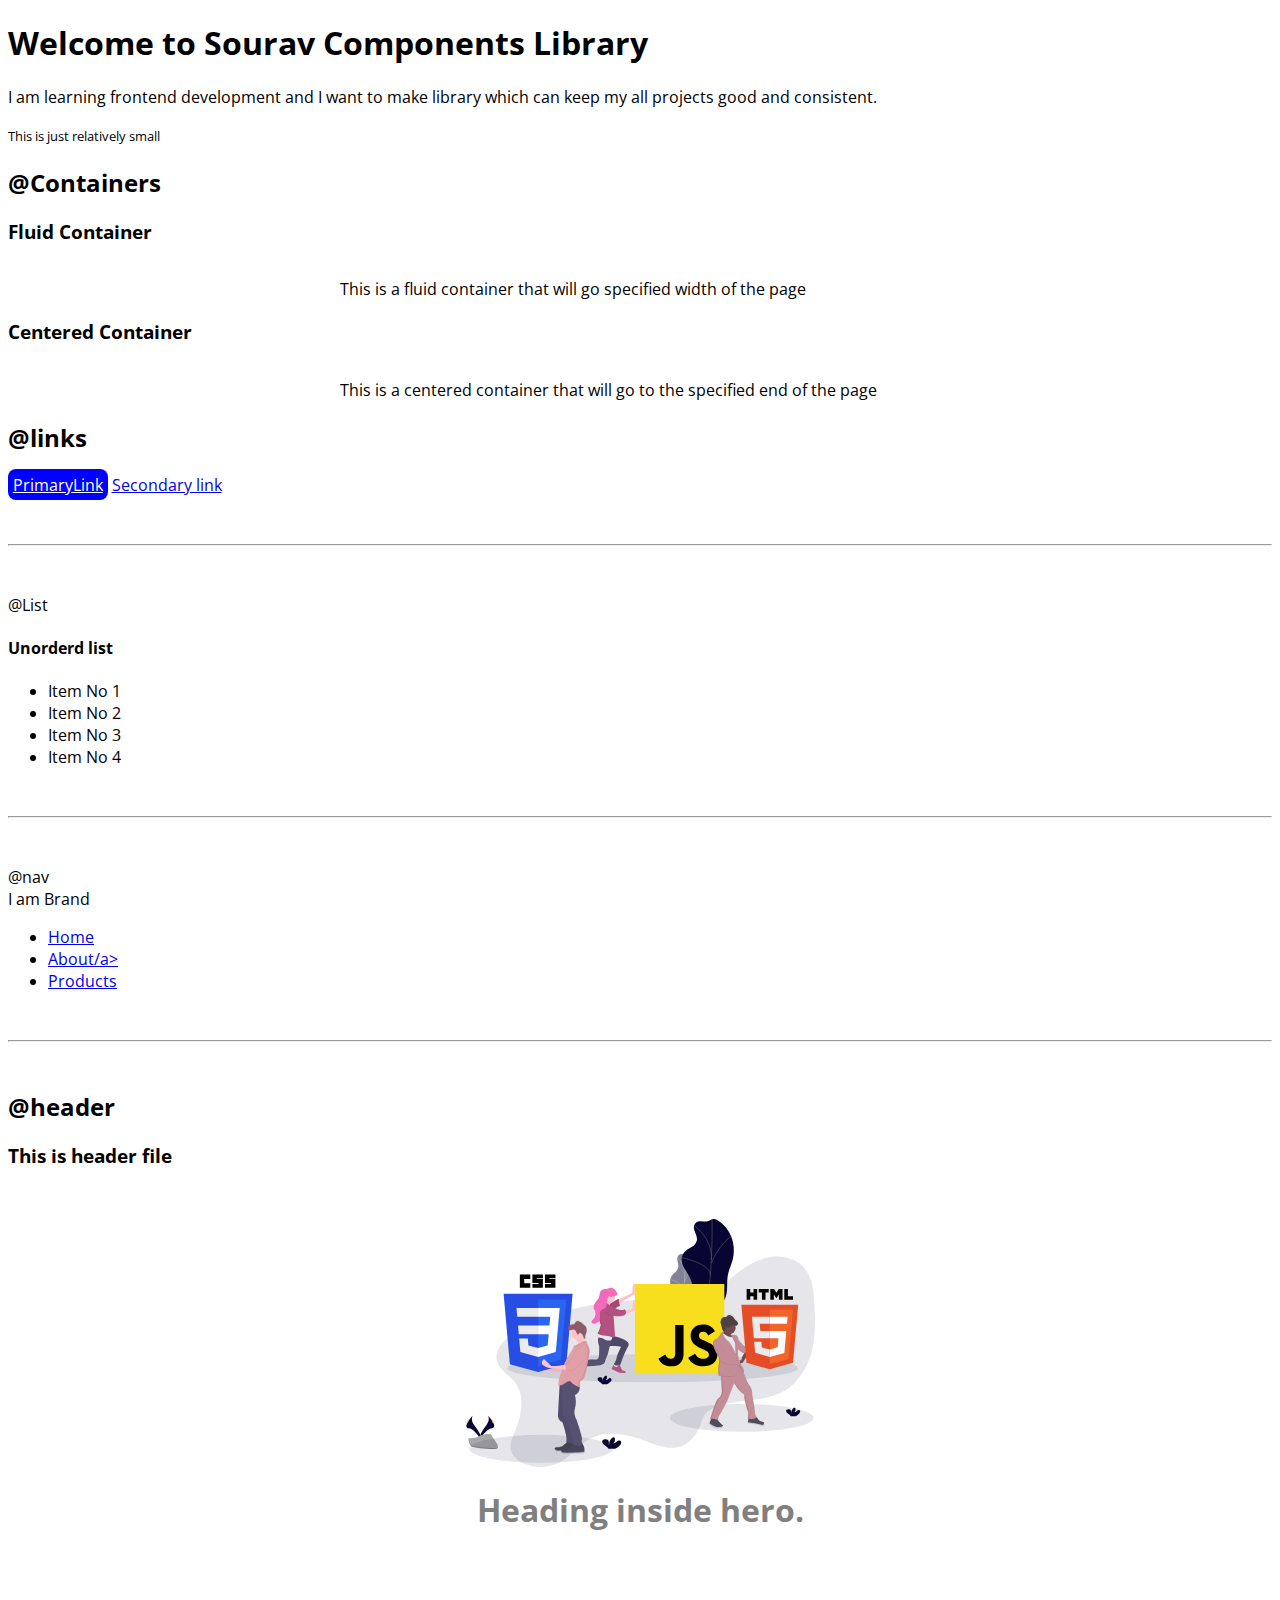
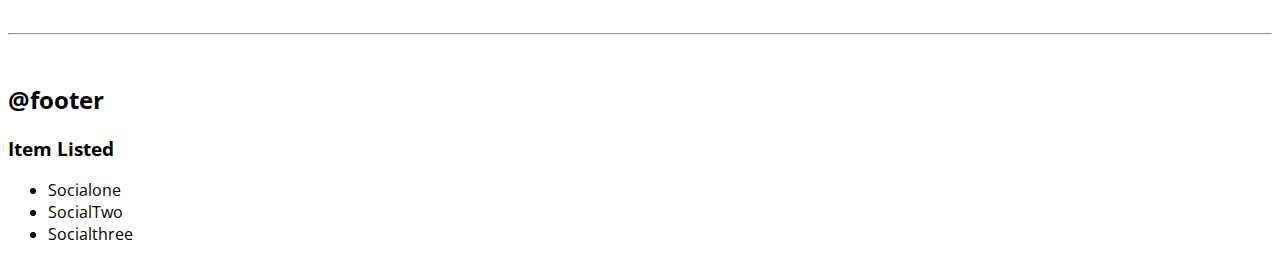
<file: index.html>
<!DOCTYPE html>
<html lang="en">
<head>
    <meta charset="UTF-8">
    <meta http-equiv="X-UA-Compatible" content="IE=edge">
    <meta name="viewport" content="width=device-width, initial-scale=1.0">
    <title>Document</title>

    <link href="style.css" rel="stylesheet">
</head>
<body>
    <h1> Welcome to Sourav Components Library</h1>
   <p>I am learning frontend development and I want to make library which can keep my all projects good and consistent.</p>
    <small>This is just relatively small</small>

    <h2>@Containers</h2>

    <h3>Fluid Container</h3>
    <div class="fluid-container">This is a fluid container that will go specified width of the page</div>
   
    <h3>Centered Container</h3>
    <div class="container">This is a centered container that will go to the specified end of the page</div>
    <h2>@links</h2>

    <a class="link"href="/">PrimaryLink</a>
        <a href="/">Secondary link</a>
        
    <hr>
    @List
    <h4>Unorderd list</h4>
    

    <ul>
        <li>Item No 1</li>
        <li>Item No 2</li>
        <li>Item No 3</li>
        <li>Item No 4</li>
         </ul>
         <hr>
         @nav
        
         <nav class="navigation">
            <div>I am Brand</div>
            <ul>
                <li>
                    <a href="/">Home</a>
                </li>
                <li>
                    <a href="/">About/a>
                </li>
                <li>
                    <a href="/">Products</a>
                </li>
            </ul>
         </nav>
         <hr>
        <h2>@header</h2> 
         <h3>This is header file</h3>

         <header class="hero">
            <img class="hero-img" src="images/project.svg">
            <h1 class="hero-heading">Heading inside hero.</h1>
         </header>

         <hr>
         <h2>@footer</h2>
         <footer>
            <h3>Item Listed</h3>
            <ul>
                <li>Socialone</li>
                <li>SocialTwo</li>
                <li>Socialthree</li>
            </ul>
         </footer>

</body>
</html>
</file>
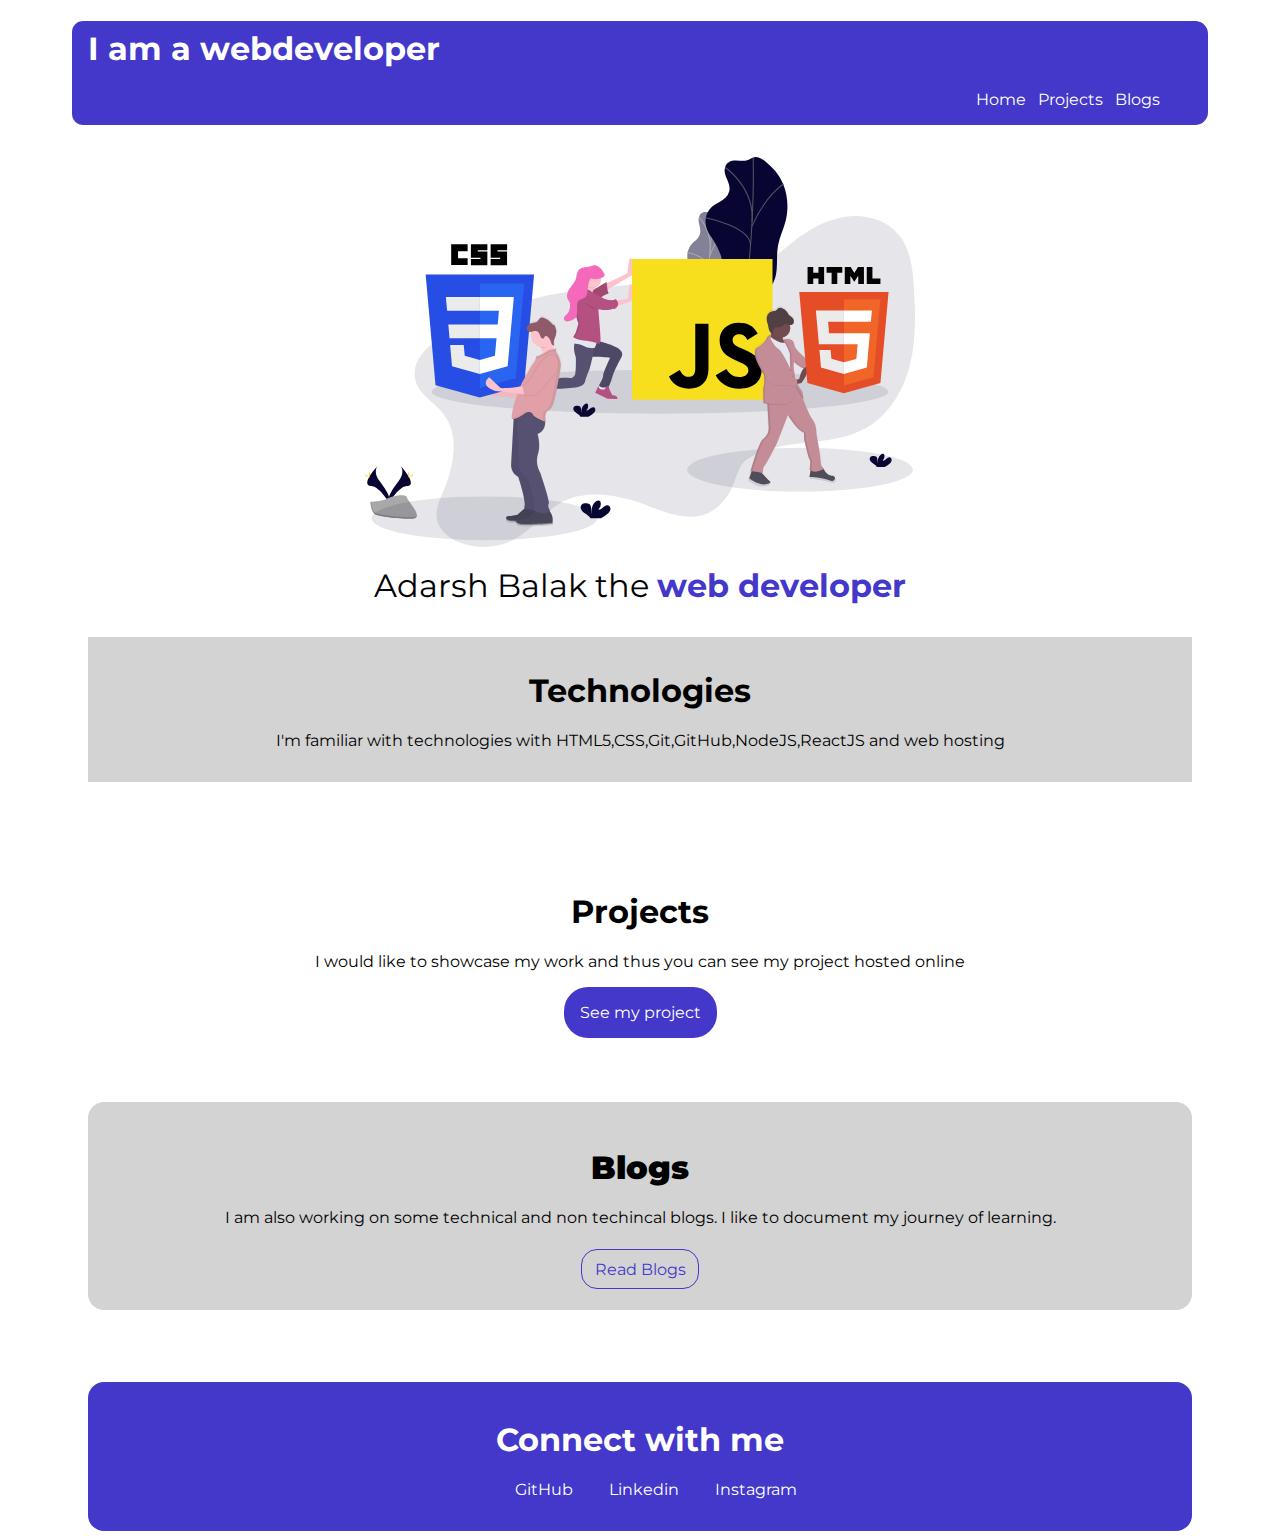
<file: portfolio.html>
<!DOCTYPE html>
<html lang="en">
<head>
    <meta charset="UTF-8">
    <meta http-equiv="X-UA-Compatible" content="IE=edge">
    <meta name="viewport" content="width=device-width, initial-scale=1.0">
    <title>My Portfolio</title>

    <link href="style1.css" rel="stylesheet">
</head>
<body>
    <nav class="navigation">
        <header>
            <h1>I am a webdeveloper</h1>
            <ul class="list">
                <li class="list-inline">
                    <a class="link"href="portfolio.html">Home</a>
                </li>
                <li class="list-inline">
                    <a class="link"href="project.html">Projects</a>     
                </li>
                <li class="list-inline">
                    <a class="link"href=" ">Blogs</a>
                </li>
            </ul>
        </header>
    </nav>
    <img class="hero-img"src="images/project.svg">
    <div class="adarsh">Adarsh Balak the <strong>web developer</strong></div>
    <div class="skill">
    <h1 class="technology">Technologies</h1>
    <p>I'm familiar with technologies with HTML5,CSS,Git,GitHub,NodeJS,ReactJS and web hosting</p>
    </div>
    <div class="projects">
    <h1>Projects</h1>
    <p class="text">I would like to showcase my work and thus you can see my project hosted online</p>
    <a class="see_my_project" href="project.html">See my project</a>
    </div>
    <div class="blog">
        <h1><b>Blogs</h1></b></h1>
        <p class="text1">I am also working on some technical and non techincal blogs. I like to document my journey of learning.</p>
        <a class="read_blogs" href="blog.html">Read Blogs</a>
    </div>
    <footer class="connections">
        <h1>Connect with me</h1>
        <a class="ids" href="https://github.com/souravvaishyakiyar">GitHub</a>
        <a class="ids" href="https://www.linkedin.com/in/sourav-kumar-047b37229/">Linkedin</a>
        <a class="ids" href="https://www.instagram.com/s_ourav_kumar/">Instagram</a>    
    </footer>
    
</body>
</html>
</file>
<file: style.css>
@import url('https://fonts.googleapis.com/css2?family=Open+Sans&display=swap');

/* :root{
    --primary
} */
body{
    font-family: 'Open Sans', sans-serif;
}
hr{
    margin: 3rem 0rem;
}
.container,.fluid-container{
    padding-left: 1rem;
    padding-right: 1rem;
    padding-top: 1rem;

    max-width: 600px;
    margin:auto
}
.link{
    padding: 0.3rem 0.3rem;

    background-color: blue;
    border-radius: 0.5rem;
    color:white
}
.hero{
    padding:2rem

}
.hero-img{
    max-width: 350px;
    display:block;
    margin:auto;
}
.hero-heading{
    text-align: center;
    color:gray;
}
#my_blog{
    text-align: center;
}
</file>
<file: style1.css>
@import url('https://fonts.googleapis.com/css2?family=Montserrat:wght@300&family=Open+Sans&display=swap');


body {
    font-family: 'Montserrat', sans-serif;


}

.navigation {
    background-color: #4338ca;
    color: white;
   padding-left: 1rem;
   padding-right: 1rem;
   margin-left: 4rem;
   margin-right: 4rem;
   /* padding-bottom: 0.3rem; */
 border-top-right-radius: 0.8rem;
 border-bottom-right-radius: 0.8rem;
 border-bottom-left-radius: 0.7rem;
 border-top-left-radius: 0.7rem;
   
}
.list{
    text-align: right;
    list-style: none;
    padding-bottom: 1rem;
    padding-left: 4rem;
    padding-right: 2rem;
   
}
.link{
    color: white;
    text-decoration: none;
}
.list-inline{
    display: inline;
   padding-left: 0.5rem;

   
}
h1{
  padding-top: 0.5rem;  
}
.hero-img{

    padding-top: 1rem;
    max-width: 550px;
    display:block; 
    margin: auto;
    
}
.adarsh{
    padding-top: 1.2rem;
    text-align: center;
    font-size: xx-large;
    padding-bottom: 2rem;
   
}
.adarsh strong{
    color: #4338ca;
}
.skill{
    padding-top: 0.3rem;
    text-align: center;
    background-color: lightgrey;
    border-top: 1rem;
    padding-bottom: 1rem;
    margin-left: 5rem;
    margin-right: 5rem;
    /* padding-bottom: 10rem; */
}
.skill.technology{
    font-weight: 900;
    font-size: 1.5rem;
    display: block;

}

.projects{
    padding-top: 5rem;
    text-align: center;
    padding-bottom: 5rem;
}
.text{
    padding-bottom: 1rem;
}
.see_my_project{
    background-color: #4338ca;
    color: white;
    padding: 1rem 1rem 1rem 1rem ;
    border-radius: 1.5rem;
    text-decoration: none;
}
.blog{
    text-align: center;
    padding-top: 1rem;
    background-color: lightgrey;
    padding-bottom: 2rem;
    margin-left: 5rem;
    margin-right: 5rem;
    border-radius: 1rem 1rem 1rem 1rem;
}
.text1{
    padding-bottom: 1rem;
}
.read_blogs{
    /* background-color: #4338ca; */
    border: 1px solid #4338ca;
    color:#4338ca;
    padding: 0.6rem 0.8rem 0.6rem 0.8rem ;
    text-decoration: none;
    border-radius: 1rem;
    background-color: lightgrey;
    
}
.connections{
    text-align: center;
    background-color: #4338ca;
    padding-top: 0.5rem;
    padding-bottom: 2rem;
    margin-top: 4.5rem;
    margin-left: 5rem;
    margin-right: 5rem;
    border-radius: 1rem 1rem 1rem 1rem ;
    color: white;
}
.ids{
    /* padding-top: 10rem; */
    color: white;
    text-decoration: none;
    padding-left: 2rem;
}
.project_side{
    margin-top: 10rem;
    text-align: center;
    font-size: xx-large;
    font-weight: bolder;
    color: black;
}
.my_blog{
    text-align: center;
    padding-top: 10rem;
    font-size: xx-large;
    color: black;
}
</file>
